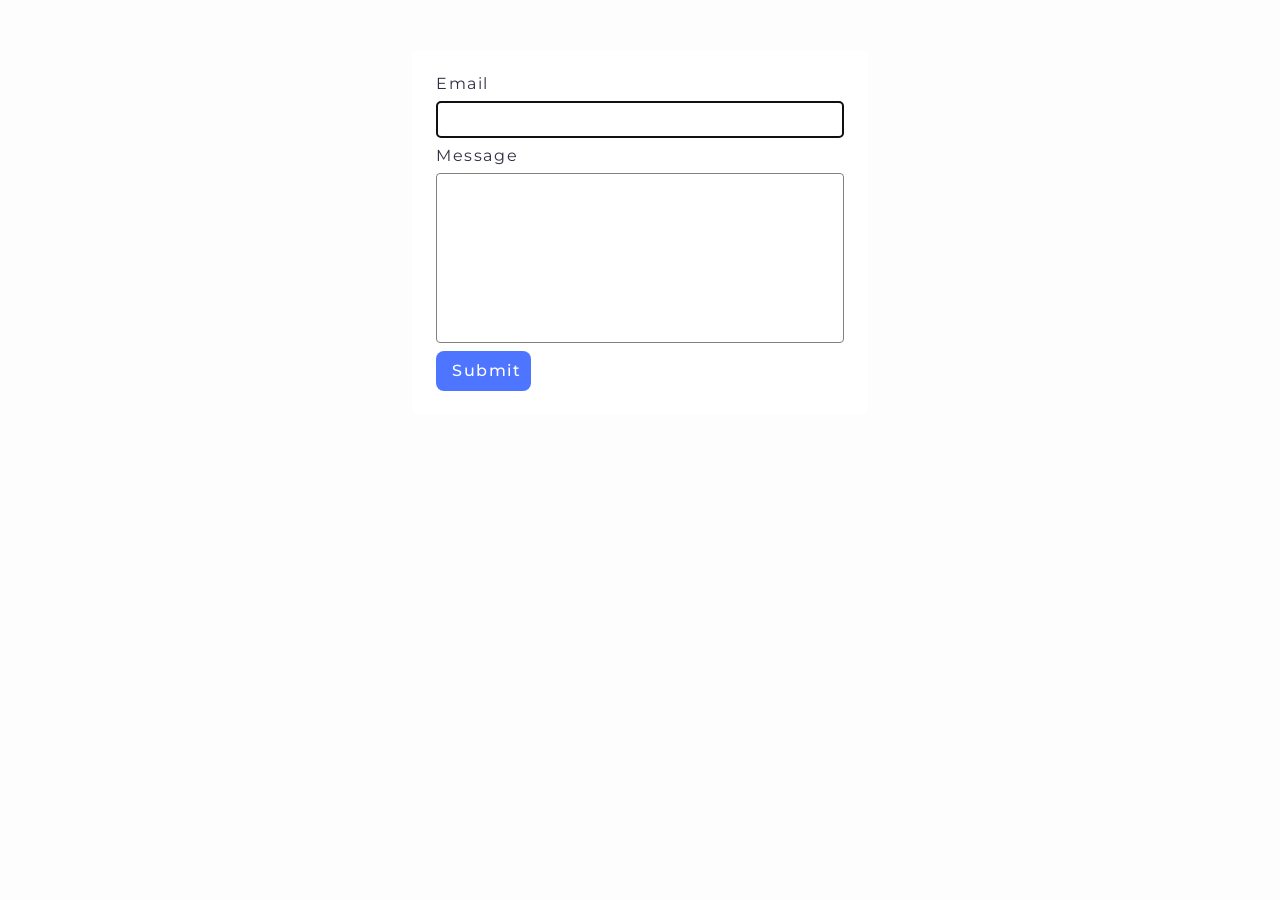
<file: src/2-form.html>
<!DOCTYPE html>
<html lang="uk">
  <head>
    <meta charset="UTF-8" />
    <meta name="viewport" content="width=device-width, initial-scale=1.0" />
    <title>Форма зворотного зв'язку</title>
    <link rel="stylesheet" href="./css/2-form.css" />
    <link rel="preconnect" href="https://fonts.googleapis.com" />
    <link rel="preconnect" href="https://fonts.gstatic.com" crossorigin />
    <link
      href="https://fonts.googleapis.com/css2?family=Montserrat:wght@100..900&display=swap"
      rel="stylesheet"
    />
  </head>
  <body class="bckgr">
    <form class="feedback-form" autocomplete="off">
      <label>
        Email
        <input type="email" name="email" autofocus />
      </label>
      <label>
        Message
        <textarea name="message" rows="8"></textarea>
      </label>
      <button class="login-form-button" type="submit">Submit</button>
    </form>

    <script type="module" src="./js/2-form.js"></script>
  </body>
</html>
</file>
<file: src/css/2-form.css>
.bckgr {
  background-color: #fdfdfd;
}

.feedback-form {
  display: flex;
  flex-direction: column;
  max-width: 408px;
  min-height: 296px;
  margin: 50px auto;
  padding: 24px;
  gap: 8px;
  border: 1px #808080;
  border-radius: 8px;
  background-color: #fff;
}

label {
  display: flex;
  flex-direction: column;
  font-weight: 400;
  color: #2e2f42;
  letter-spacing: 0.1em;
  font-family: 'Montserrat', sans-serif;
}

input,
textarea {
  font-style: normal;
  font-family: 'Montserrat', sans-serif;
  padding: 8px 24px;
  margin-top: 8px;
  border: 1px solid #808080;
  border-radius: 4px;
  font-size: 16px;
  color: #2e2f42;
  resize: none;
}

.login-form-button {
  font-family: 'Montserrat', sans-serif;
  font-size: 16px;
  line-height: 24px;
  letter-spacing: 0.1em;
  width: 95px;
  padding: 8px 16px;
  background-color: #4e75ff;
  color: #fff;
  font-weight: 500;
  border: none;
  border-radius: 8px;
  cursor: pointer;
  transition: background-color 0.3s ease;
}

.login-form-button:hover {
  background-color: #6c8cff;
}
</file>
